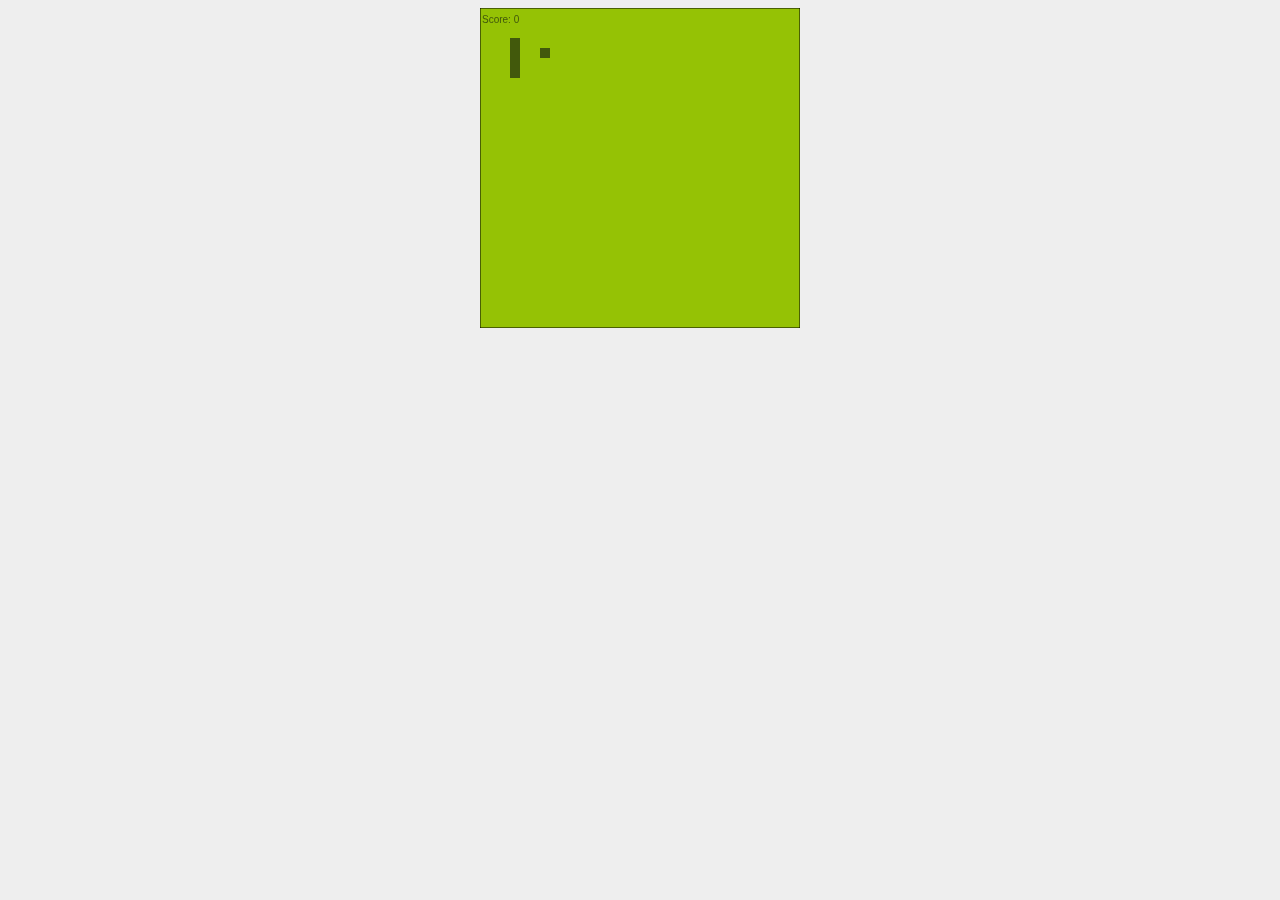
<file: snake.html>
<!DOCTYPE html>
<html>
  <head>
    <meta charset="utf-8">
    <title>Snake</title>
    <link rel="stylesheet" href="css/main.css">
    <link href="https://fonts.googleapis.com/css?family=Press+Start+2P" rel="stylesheet">
  </head>
  <body>

  <!-- <img src="images/nokia.jpg" alt="Nokia 3310"> -->
  <canvas id="myCanvas" width="320" height="320"></canvas>


  <script src="js/master.js" charset="utf-8"></script>
  </body>
</html>
</file>
<file: css/main.css>
/** {
  padding: 10;
  margin: 20;
}*/
@import url('https://fonts.googleapis.com/css?family=Press+Start+2P');
/*creates the game canvas*/
canvas {
  background: #95c205;
  display: block;
  margin: 0 auto;
  
}

/*background color*/
body {
  background: #eee;
}
</file>
